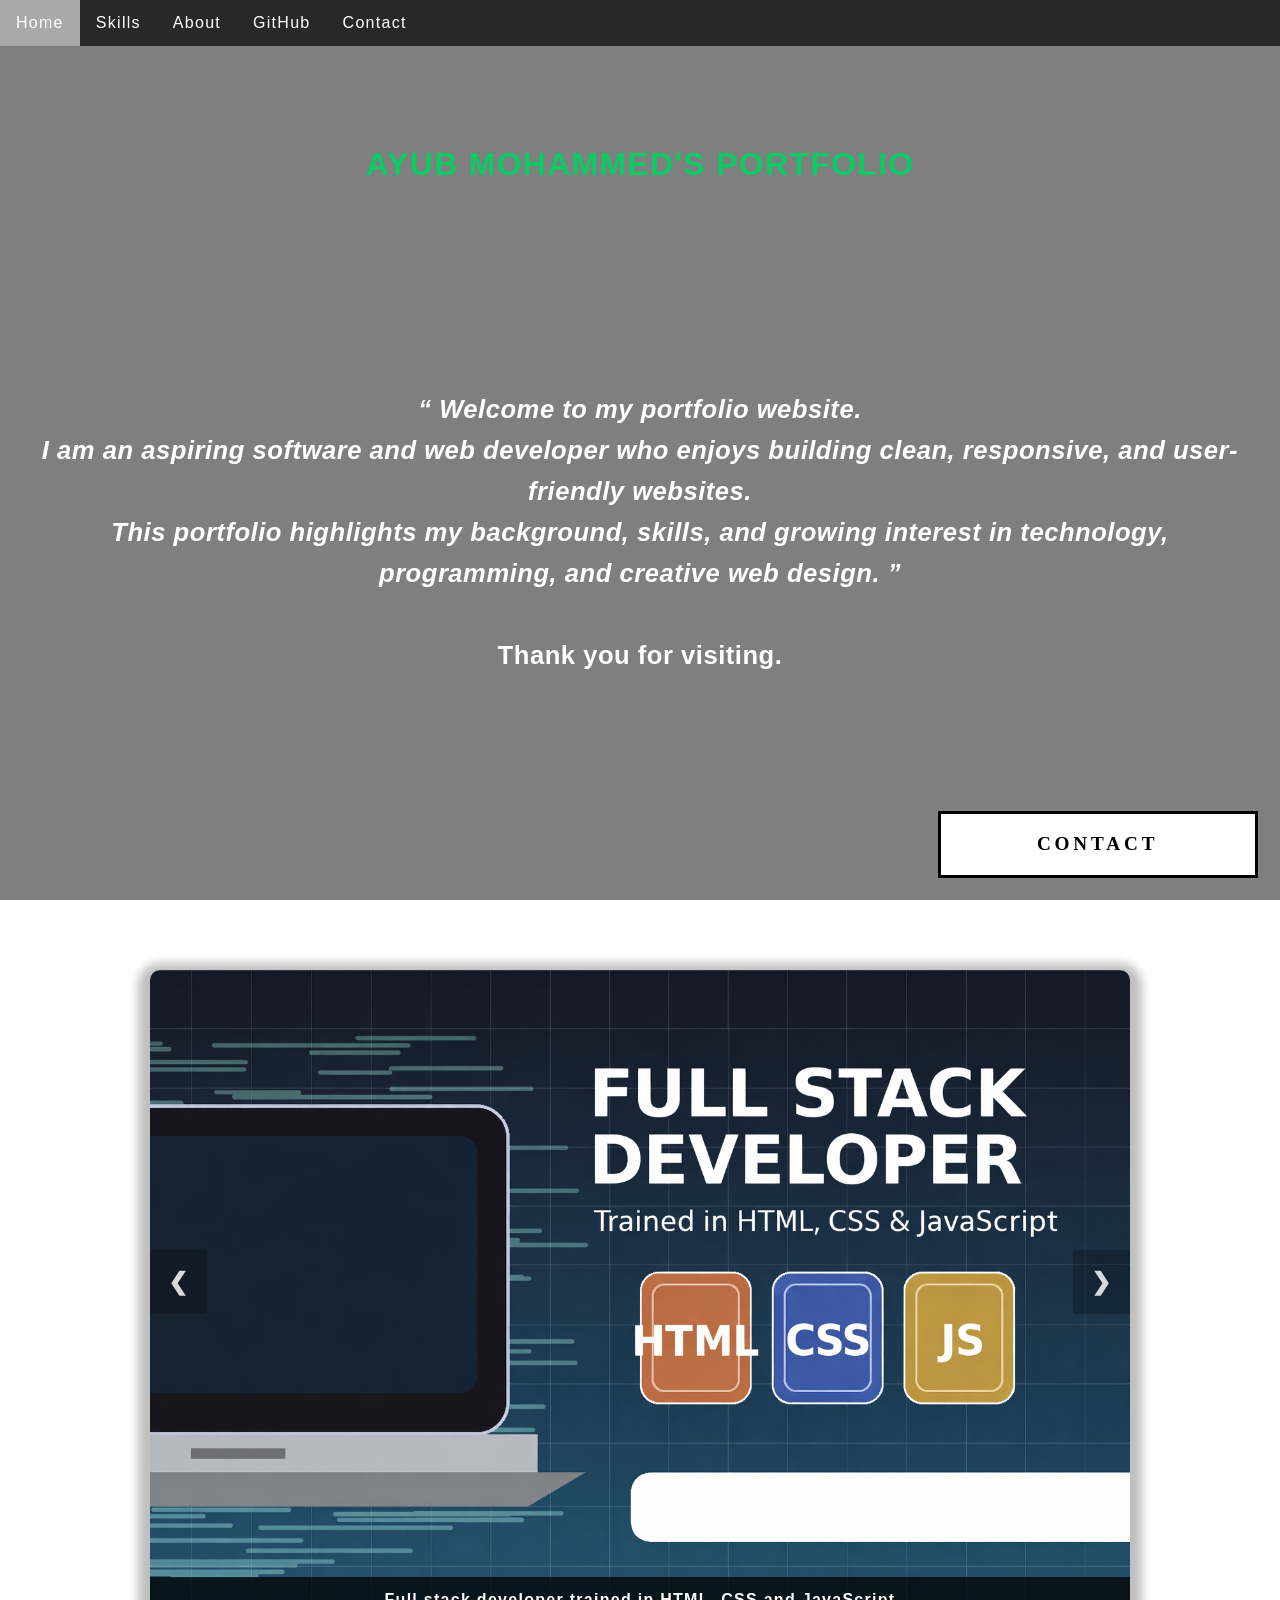
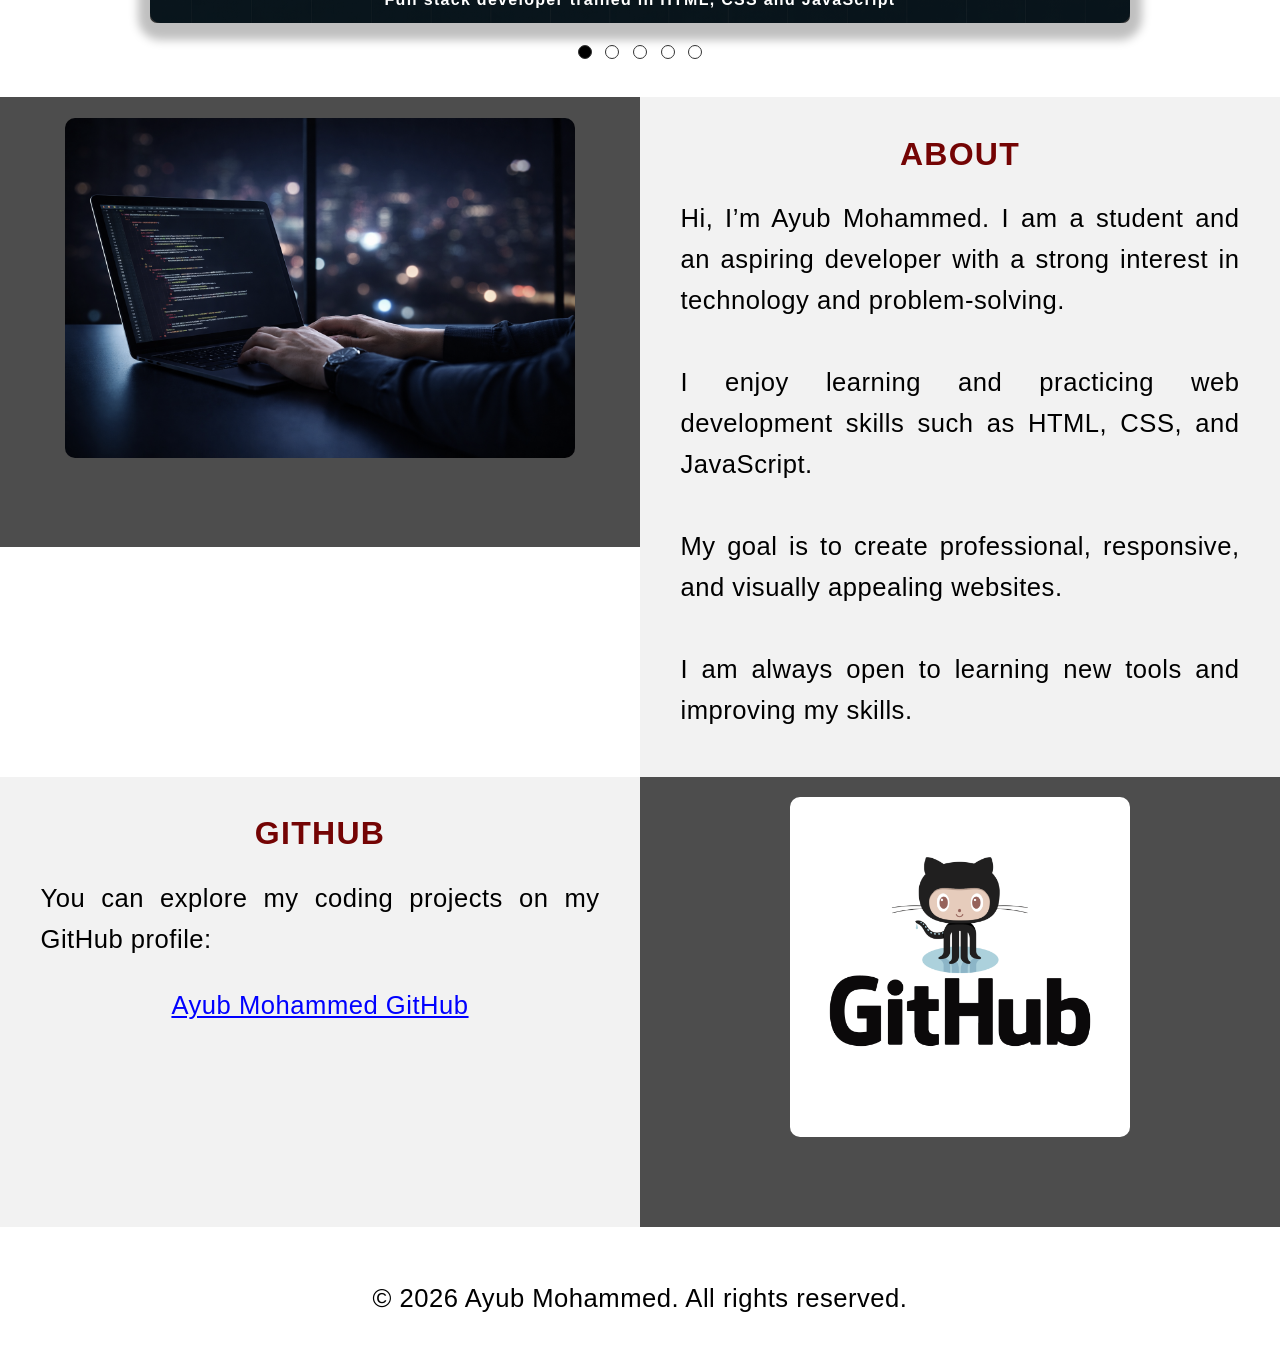
<file: Student_Portfolio/index.html>
<!DOCTYPE html> 
<html lang="en"> 

<head>
    <meta charset="UTF-8"> 
    <meta name="viewport" content="width=device-width, initial-scale=1.0"> 
    <title>Ayub Mohammed</title> 

    <!-- Link to external CSS file -->
    <link rel="stylesheet" type="text/css" href="css/portfolio.css">
</head>

<!-- Body with background styling and fade-out animation -->
<body class="Background fade-out">

    <!-- ================= NAVIGATION BAR ================= -->
    <div class="Navbar">
        <!-- Navigation links -->
        <a class="active" href="#Home">Home</a>
        <a href="#Slideshow">Skills</a>
        <a href="#About">About</a>
        <a href="#GitHub">GitHub</a>

        <!-- Contact button (single click opens form, double click closes) -->
        <a onclick="openForm()" ondblclick="closeForm()" class="contact">Contact</a>
    </div>

    <!-- ================= HOME SECTION WITH VIDEO ================= -->
    <div id="Home">
        <!-- Background video -->
        <video autoplay muted loop id="Typing_Video">
            <source src="images/video/Typing.mp4" type="video/mp4">
            <!-- Fallback text if video not supported -->
            Your browser does not support HTML5 video.
        </video>
    </div>

    <!-- ================= TEXT OVER VIDEO ================= -->
    <div class="Video_Text">
        <h1 class="white-text">Ayub Mohammed's Portfolio</h1>
        <strong>
            <p class="center quote">
                <q>
                    Welcome to my portfolio website.
                    <br>I am an aspiring software and web developer who enjoys building clean, responsive, and user-friendly websites.
                    <br>This portfolio highlights my background, skills, and growing interest in technology, programming, and creative web design.
                </q>
                <br><br>Thank you for visiting.
            </p>
        </strong>
    </div>

    <!-- ================= SLIDESHOW SECTION ================= -->
    <section id="Slideshow">
        <div id="Slideshow_Background">
            <div id="Slideshow_Container">

                <!-- Slide 1 -->
                <div class="mySlides fade">
                    <img class="Slideshow_Images" src="images/slide_fullstack.png"
                        alt="Full stack developer trained in HTML, CSS and JavaScript">
                    <div class="text">Full stack developer trained in HTML, CSS and JavaScript</div>
                </div>

                <!-- Slide 2 -->
                <div class="mySlides fade">
                    <img class="Slideshow_Images" src="images/slide_python.png" alt="Python development banner">
                    <div class="text">Python</div>
                </div>

                <!-- Slide 3 -->
                <div class="mySlides fade">
                    <img class="Slideshow_Images" src="images/slide_csharp.png"
                        alt="C Sharp, .NET Framework, ASP.NET and MVC banner">
                    <div class="text">Trained in C#, .NET Framework, ASP.NET, MVC</div>
                </div>

                <!-- Slide 4 -->
                <div class="mySlides fade">
                    <img class="Slideshow_Images" src="images/slide_sql.png" alt="SQL database banner">
                    <div class="text">Experience in SQL</div>
                </div>

                <!-- Slide 5 (Contact Slide) -->
                <div class="mySlides fade">
                    <img class="Slideshow_Images" src="images/contact_image.png" alt="Contact me now banner">
                    
                    <!-- Clicking this text opens contact form -->
                    <div class="text">
                        <a class="white-text contact" onclick="openForm()">Contact me now!</a>
                    </div>
                </div>

                <!-- Navigation arrows for slideshow -->
                <a class="Previous" onclick="plusSlides(-1)">&#10094;</a>
                <a class="Next" onclick="plusSlides(1)">&#10095;</a>
            </div>

            <!-- Dots navigation -->
            <div class="dots-wrap">
                <span class="dot" onclick="currentSlide(1)"></span>
                <span class="dot" onclick="currentSlide(2)"></span>
                <span class="dot" onclick="currentSlide(3)"></span>
                <span class="dot" onclick="currentSlide(4)"></span>
                <span class="dot" onclick="currentSlide(5)"></span>
            </div>
        </div>
    </section>

    <!-- ================= ABOUT SECTION ================= -->
    <div class="Row" id="About">
        <!-- Image column -->
        <div class="Column_2">
            <img src="images/soft_developer.png" alt="Software developer illustration">
        </div>

        <!-- Text column -->
        <div class="Column_1">
            <h1>About</h1>
            <p>
                Hi, I’m Ayub Mohammed. I am a student and an aspiring developer with a strong interest in technology and problem-solving.
                <br><br>I enjoy learning and practicing web development skills such as HTML, CSS, and JavaScript.
                <br><br>My goal is to create professional, responsive, and visually appealing websites.
                <br><br>I am always open to learning new tools and improving my skills.
            </p>
        </div>
    </div>

    <!-- ================= GITHUB SECTION ================= -->
    <div class="Row" id="GitHub">
        <div class="Column_1">
            <h1>GitHub</h1>
            <p>
                You can explore my coding projects on my GitHub profile:
            </p>

            <!-- GitHub link -->
            <p class="center">
                <a href="https://github.com/ayubmd09" target="_blank">
                    Ayub Mohammed GitHub
                </a>
            </p>
        </div>

        <!-- GitHub image -->
        <div class="Column_2">
            <a href="https://github.com/ayubmd09" target="_blank">
                <img src="images/GitHub.png" alt="GitHub Logo">
            </a>
        </div>
    </div>

    <!-- ================= CONTACT FORM ================= -->
    <div id="Contact">

        <!-- Button to open form -->
        <button onclick="openForm()" class="Pop_Up_Button">CONTACT</button>

        <!-- Popup form container -->
        <div class="form-popup" id="myForm" ondblclick="closeForm()">

            <!-- Form using Formspree service -->
            <form action="https://formspree.io/info@learncodinganywhere.com"
                method="POST" class="form-container">

                <h1>Contact</h1>

                <!-- Name input -->
                <label for="name"><b>Name</b></label>
                <input type="text" placeholder="Type your name here" name="name" required>

                <!-- Phone input -->
                <label for="phone"><b>Phone</b></label>
                <input type="text" placeholder="Type your phone number here" name="phone">

                <!-- Email input -->
                <label for="email"><b>Email</b></label>
                <input type="text" placeholder="Type your email address here" name="email" required>

                <!-- Message input -->
                <label for="message"><b>Message</b></label>
                <input type="text" placeholder="Type your message here" name="message">

                <!-- Submit and close buttons -->
                <button type="submit" class="btn">SUBMIT</button>
                <button type="button" class="btn cancel" onclick="closeForm()">CLOSE</button>
            </form>
        </div>
    </div>

    <!-- ================= FOOTER ================= -->
    <footer>
        <p class="center">&copy; 2026 Ayub Mohammed. All rights reserved.</p>
    </footer>

    <!-- Link to external JavaScript file -->
    <script src="js/portfolio.js"></script>

</body>
</html>
</file>
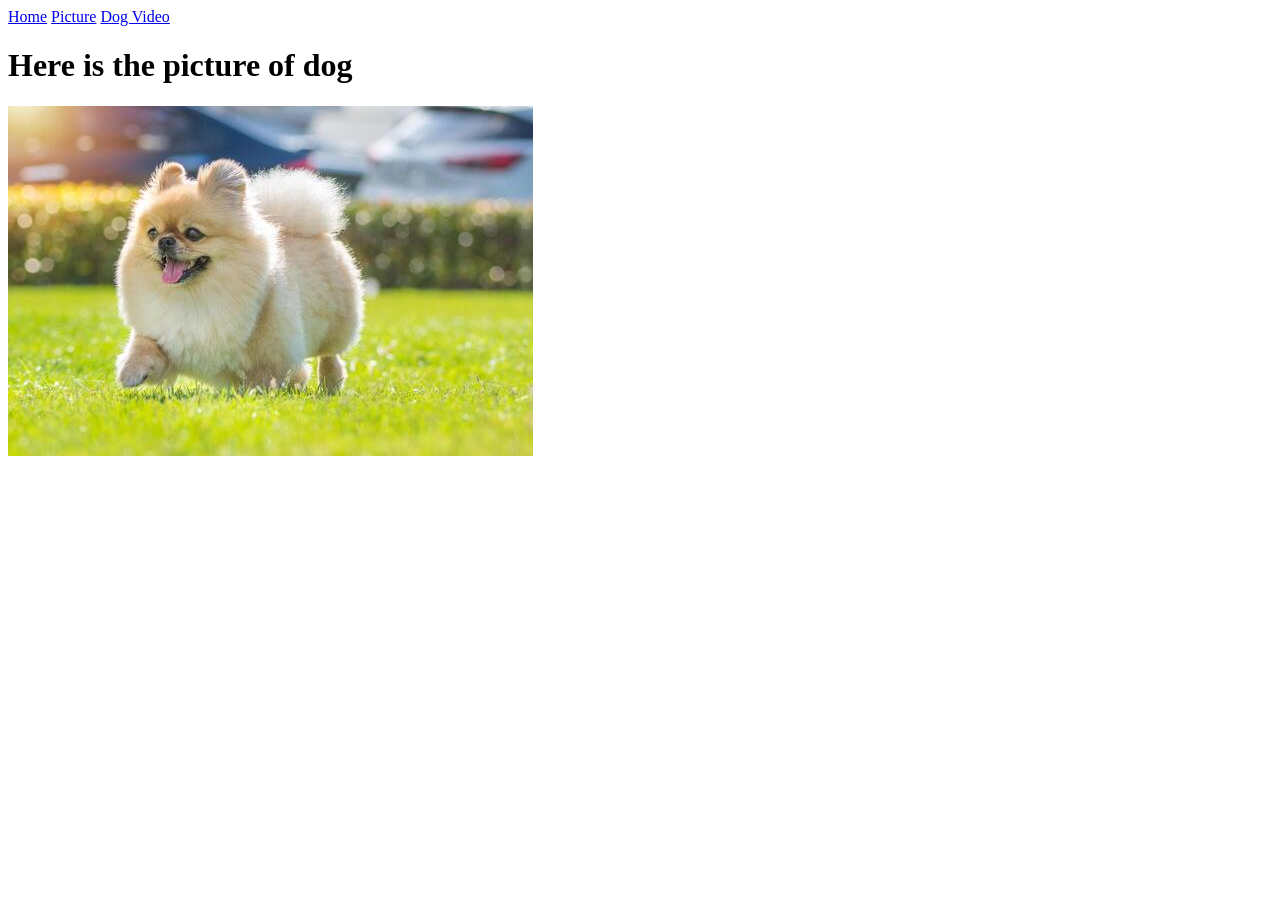
<file: dog.html>
<!DOCTYPE html>
<html lang="en">

<head>
  <title>Dog</title>
  <meta charset="utf-8">
</head>

<body>

  <nav>
    <a href="assignment.html">Home</a>
    <a href="dog.html">Picture</a>
    <a href="Dog_Video.html">Dog Video</a>
  </nav>

  <h1>Here is the picture of dog</h1>
  <img src="dog.jpg">

</body>
</html>
</file>
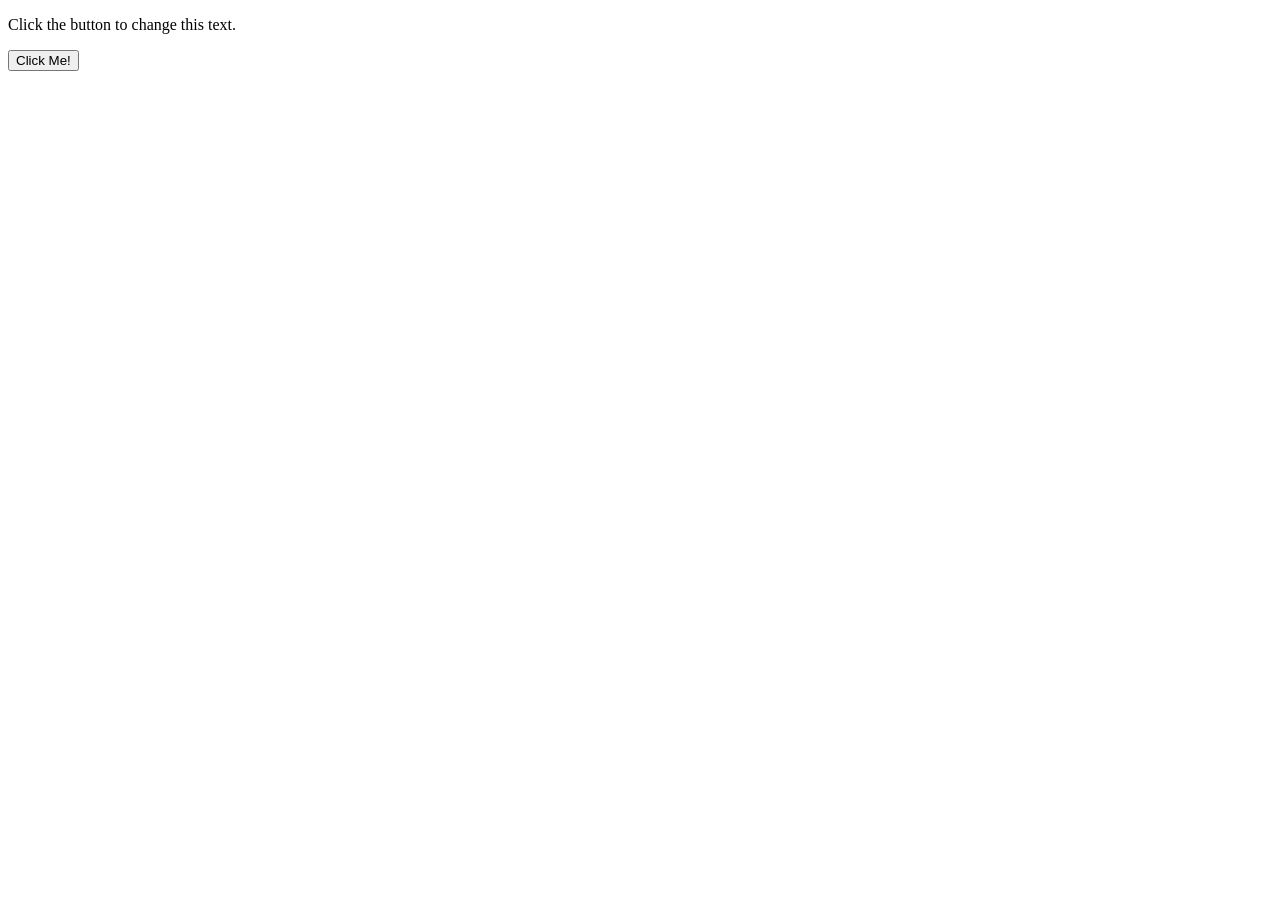
<file: Basic_HTML_and_JavaScript_1/Basic_HTML_2.html>
<!DOCTYPE html>
<html>
<head>
    <title>Basic HTML 2</title>
	<script src="Basic_JavaScript_1.js"></script>
</head>
<body>

    <p id="Demo">Click the button to change this text.</p>

    <button onclick="My_First_Function()">Click Me!</button>

</body>
</html>
</file>
<file: Student_Portfolio/css/portfolio.css>
/***** GENERAL STYLING *****/
/* Enables smooth scrolling when clicking links */
html {
    scroll-behavior: smooth;
}

/* Applies box-sizing to all elements (better layout control) */
* {
    box-sizing: border-box;
}

/* Main body styling */
body {
    margin: 0;
    opacity: 1;
    transition: 2s opacity;
    letter-spacing: 0.1vw;
    font-family: Arial, Helvetica, sans-serif;
    overflow-x: hidden;
    background-color: #ffffff;
	user-select: none;
}

/* Fade-out animation effect */
body.fade-out {
    opacity: 0.1;
}

/* Heading styling */
h1 {
    text-transform: uppercase;
    font-family: "Trebuchet MS", Optima, sans-serif;
    text-align: center;
    margin-top: 3%;
    color: #740404;
}

/* Hover effect on headings */
h1:hover {
    filter: grayscale(5%);
    transform: scale(1.06);
    transition: transform 1s;
}

.white-text {
    color: #0ccb65;
	padding-top: 10vh;
}

/* Paragraph styling */
p {
    font-family: Arial, Helvetica, sans-serif;
    text-align: justify;
    letter-spacing: 0.04vw;
    font-size: 1.1rem;
    line-height: 1.6;
    padding-left: 20px;
    padding-right: 20px;
}

p:hover {
    transition: transform 1s;
    transform: scale(1.01);
}

/* Center alignment helper class */
.center {
    text-align: center;
}

/* Hover effect for centered elements */
.center:hover {
    transition: transform 2s;
    transform: scale(1.05);
}

a {
    color: blue;
    cursor: pointer;
}

/* Quote styling */
q {
    font-style: italic;
}

/* Image styling */
img {
    filter: grayscale(35%);
    border-radius: 10px;
    max-width: 100%;
    height: 340px;
    object-fit: cover;
    display: block;
    margin: auto auto auto auto;
}

/* Image hover effect */
img:hover {
    filter: grayscale(5%);
    transition: transform 1s;
    transform: scale(1.03);
}

footer {
    padding: 2%;
    background-color: white;
}

.quote {
    padding-top: 20vh;
}

.dots-wrap {
    text-align: center;
    padding-top: 18px;
}

/***** NAVBAR STYLING *****/
/* Navbar container */
.Navbar {
    overflow: hidden;
    background-color: rgb(40, 40, 40);
    position: fixed;
    top: 0;
    width: 100%;
    z-index: 1;
	-webkit-animation: moveNav 5s;
    animation: moveNav 5s;
}

/* Navbar slide-in animation */
@keyframes moveNav {
    from { left: -100vw; }
    to { left: 0vw; }
}

/* Navbar links */
.Navbar a {
    float: left;
    display: block;
    color: white;
    padding: 14px 16px;
    text-decoration: none;
    font-family: Arial, Helvetica, sans-serif;
    font-size: 1rem;
    text-align: center;
	position: relative;
	-webkit-animation: moveNavText 5.75s;
	animation: moveNavText 5.75s;
}

/* Hover effect for navbar links */
.Navbar a:hover {
    background-color: #f4f4f4;
    color: black;
	cursor: pointer;
    transition: 0.5s ease-in;
}

.Navbar a.active {
    background-color: darkgray;
}

/***** VIDEO STYLING *****/
/* Background video */
#Typing_Video {
    position: fixed;
    right: 0;
    bottom: 0;
    min-width: 100%;
    min-height: 100%;
    z-index: -1;
}

.Video_Text {
    background: rgba(0, 0, 0, 0.5);
    color: white;
    width: 100%;
    height: 100vh;
    padding-top: 2vh;
    position: relative;
	-webkit-animation: moveVideoText 5.75s;
    animation: moveVideoText 1.2s;
}

/* Animation for video text */
@keyframes moveVideoText {
    from { top: -100vw; }
    to { top: 0; }
}

/***** SLIDESHOW STYLING *****/

/* Slideshow background */
#Slideshow_Background {
    background: rgba(255, 255, 255, 0.45);
    padding: 40px 0 30px;
}

/* Hide slides by default */
.mySlides {
    display: none;
}

/* Slideshow container */
#Slideshow_Container {
    width: min(980px, 90vw);
	height: auto;
    padding-top: 30px;
    position: relative;
    margin: auto;
}

#Slideshow_Container a {
    text-decoration: none;
}

.Slideshow_Images {
    vertical-align: middle;
    height: auto;
    box-shadow: 0 5px 10px 12px rgba(0, 0, 0, 0.25);
    width: 100%;

}

.Previous,
.Next {
    cursor: pointer;
    position: absolute;
    top: 50%;
    width: auto;
    padding: 18px;
    color: #d8d8d8;
    font-weight: bold;
    font-size: 24px;
    border-radius: 0 3px 3px 0;
    user-select: none;
    transition: 0.6s ease;
    transform: translateY(-50%);
    background-color: rgba(0, 0, 0, 0.25);
}

.Next {
    right: 0;
    border-radius: 3px 0 0 3px;
}

.Previous:hover,
.Next:hover {
    background-color: rgba(0, 0, 0, 0.8);
    color: white;
}

.text {
    color: white;
    padding: 14px;
    position: absolute;
    bottom: 0;
    width: 100%;
    text-align: center;
    font-family: "Trebuchet MS", Arial, sans-serif;
    font-size: 1rem;
    background-color: rgba(0, 0, 0, 0.74);
    font-weight: bold;
    border-radius: 0 0 7px 7px;
}

.dot {
    cursor: pointer;
    height: 14px;
    width: 14px;
    margin: 4px;
    background-color: white;
    border-radius: 50%;
    display: inline-block;
    transition: background-color 0.6s ease;
    border: 1px solid #333;
}

.active,
.dot:hover {
    background-color: black;
}

.fade {
    animation-name: fade;
    animation-duration: 1.5s;
}

@keyframes fade {
    from { opacity: 0.4; }
    to { opacity: 1; }
}

/***** ROW/COLUMN STYLING *****/
.Column_1 {
    float: left;
    width: 50%;
    padding: 1.6%;
    min-height: 450px;
    background-color: #f2f2f2;
}

.Column_2 {
    float: left;
    width: 50%;
    padding: 1.6%;
    min-height: 450px;
    background-color: #4d4d4d;
}

.Column_Full {
    width: 100%;
    padding: 2.5% 3%;
    min-height: 450px;
    background-color: #f2f2f2;
}

.Contact_Only {
    max-width: 1100px;
    margin: 0 auto;
}

.Row:after {
    content: "";
    display: table;
    clear: both;
}

/***** CONTACT FORM STYLING *****/

.Pop_Up_Button {
    position: fixed; /* The element is positioned relative to the viewport and stays in the same location no matter what */
    bottom: 1.75vw; /* Positions the button slightly up from the bottom of the viewport */
    right: 1.75vw; /* Positions the viewport slightly right from the side of the viewport */
    width: 25vw; /* Sets the width relative to the viewport width */
    background-color: white; /* Sets the background color of the button to white */
    color: black; /* Sets the color of the button text to black */
    border: solid black; /* This makes a solid black border around the button */
    cursor: pointer; /* This changes the cursor when hovered over the button to a pointer */
    -webkit-animation: movePopup 5s; /* Animation for 5 seconds for Safari 4.0-8.0 */
    animation: movePopup 5s; /* Animation set for 5 seconds */
}

/* movePopup animation moves the button from off the right side of the screen to its fixed location on the viewport */
@keyframes movePopup {
    from {right: -40vw;} 
    to {right: 1.75vw;}
}

@-webkit-keyframes movePopup {
    from {right: -40vw;} 
    to {right: 1.75vw;}
}

.form-popup {
    z-index: 8; /* This z-index ensures the contact form shows above all other elements on the page */
    display: none; /* Set the display to none, we will use JavaScript to show the contact form */
    position: fixed; /* The form stays in the same location no matter what */
    bottom: .5vw; /* Slightly up from the bottom of the viewport */
    right: .5vw; /* Slightly in from the right side of the viewport */
}

/* Form styling */
.form-container {
    max-width: 49vw; /* Relative sizing of the form container - 49% of the viewport width */
    padding: 1vw; /* Adds padding between the form-popup and the form-container */
    background-color: white; 
}

/* Input fields */
.form-container input[type=text] {
    width: 100%; /* The input boxes completely fill the width of the form-container */
    padding: .93vw; /* Adds padding to the input boxes */
    margin: .6vw 0 .6vw 0; /* Adds space between the input boxes and the labels */
    border: none; /* Removes the border from the input boxes */
    background: Gainsboro; /* Sets the background color of the input boxes */
    font-size: 1vw; /* Relative font sizing based on the width of the viewport */
}

/* General styling for all buttons */
button {
    font-family: "Trebuchet MS", Optima;
    letter-spacing: .3vw; /* Adds slight spacing between the letters */
    font-size: 1.5vw; /* Relative sizing of text */
    font-weight: bold; 
    padding: 1.5vw; /* Adds padding to the text in the button */
    cursor: pointer; /* Changes the cursor to pointer over button elements */
    width: 100%; /* Sets the width of the buttons to 100% of their containers */
    height: auto; /* Allows the height to be resized depending on the content showing */
}

/* Hover effect for contact and submit buttons */
button:hover, .form-container .btn:hover {
    color: white; /* This makes the text in the buttons white when hovered over */
    background-color: black; /* The background of the button changes to black when hovered over */
    transition-duration: 1s; /* This makes the transition last 1 second */
    -webkit-transition-duration: 1s; /* For Safari 4.0-8.0 */
    border-color: silver; /* The border turns silver when the button is hovered over */
}

/* Submit button */
.form-container .btn {
    background-color: white; 
    color: black;
    border-color: black;
    margin-bottom: 1vh; /* Adds space between the submit button and the close button */
}

/* Close button */
.form-container .cancel {
    background-color: black;
    color: white;
    border-color: gray;
}

/* Styling for close button on hover */
.form-container .cancel:hover {
    color: white;
    background-color: darkred;
    transition-duration: 1s;
    -webkit-transition-duration: 1s;
    border-color: black;
}

/***** RESPONSIVE STYLING *****/
@media screen and (max-width: 527px) {
    p {
        font-size: 3.75vw;
    }
}

@media screen and (min-width: 528px) and (max-width: 660px) {
    p {
        font-size: 3.5vw;
    }
}

@media screen and (min-width: 661px) and (max-width: 799px) {
    p {
        font-size: 2.75vw;
    }
}

@media screen and (min-width: 800px) and (max-width: 924px) {
    p {
        font-size: 2.5vw;
    }
}

@media screen and (min-width: 925px) and (max-width: 1050px) {
    p {
        font-size: 2.25vw;
    }
}

@media screen and (min-width: 1051px) and (max-width: 1310px) {
    p {
        font-size: 2vw;
    } 
}

@media screen and (min-width: 1311px) and (max-width: 1535px) {
    p {
        font-size: 1.75vw;
    }
}

@media screen and (min-width: 1536px) and (max-width: 2269px) {
    p {
        font-size: 1.5vw;
    }
}

@media screen and (min-width: 2270px) {
    p {
        font-size: 1.35vw;
    }
}

/*Media rule for navbar links for different screen sizes*/
/* Screens 1080px and smaller will display navbar links equally distributed */
@media screen and (max-width: 1080px) {
    .Navbar a{
        width: 20%; /* This sets each navbar link to 1/5 of the navbar */
        font-size: 2.5vw;
    }
}

/* Media rules to enlarge the font of the white text for smaller screens */
@media screen and (max-width: 1080px) {
    .quote{
        font-size: 3.5vw;
    }

    .white-text {
        font-size: 4.5vw;
    }
}

/* Media rules to increase the size of the columns for larger screens */
@media screen and (min-width: 1725px) {
    .Column_1 {
        height: 550px;
    }
    .Column_2 {
        height: 550px;
    }
}


/*Media rule to remove margin-top from h1 elements for extra large screens (so that the paragraph text fits in the column*/
@media screen and (min-width: 2000px) {
    h1{
        margin-top: 0;
    }
}
</file>
